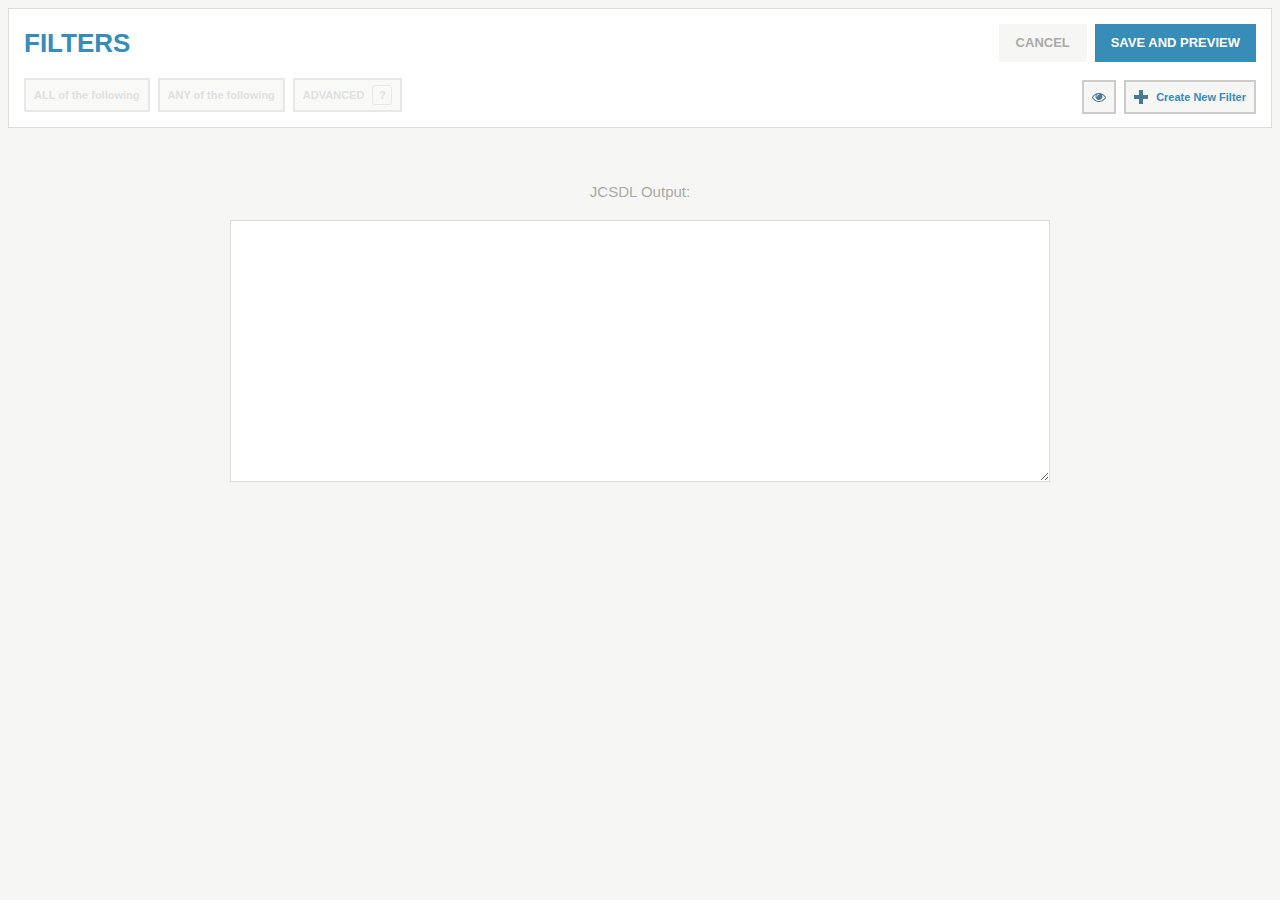
<file: editor/demo/index.html>
<!DOCTYPE HTML PUBLIC "-//W3C//DTD HTML 4.01//EN" "http://www.w3.org/TR/html4/strict.dtd">
<html>
<head>
	<title>DataSift Query Editor Demo | Themed</title>
	<meta http-equiv="content-type" content="text/html; charset=utf-8">

	<script type="text/javascript" src="../../datasift/public/js/jquery-1.7.1.min.js"></script>

	<link rel="stylesheet" type="text/css" href="../../datasift/public/minified/jcsdl.min.css" />
	<link rel="stylesheet" type="text/css" href="../../datasift/public/themed/over.css" />
	<script type="text/javascript" src="../../datasift/public/minified/jcsdl.definition.js"></script>
	<script type="text/javascript" src="../../datasift/public/minified/jcsdl.min.js"></script>
    <script type="text/javascript" src="../../datasift/public/js/utlis.js"></script>


    <script type="text/javascript">
		$(function() {
			$('#jcsdl-edit').jcsdlGui({
				save : function(code) {
					// display the output
                    finalCode = removeComments(code);
                    finalCode = finalCode.replace(/(\r\n|\n|\r)/gm,"");
              	}
			});
		});
	</script>
</head>

<body>
	<div id="jcsdl-edit"></div>

	<h3>JCSDL Output:</h3>
	<textarea id="jcsdl-edit-output" disabled="true" style="width: 90%; margin: 20px auto; display: block; height: 200px;"></textarea>
</body>
</html>
</file>
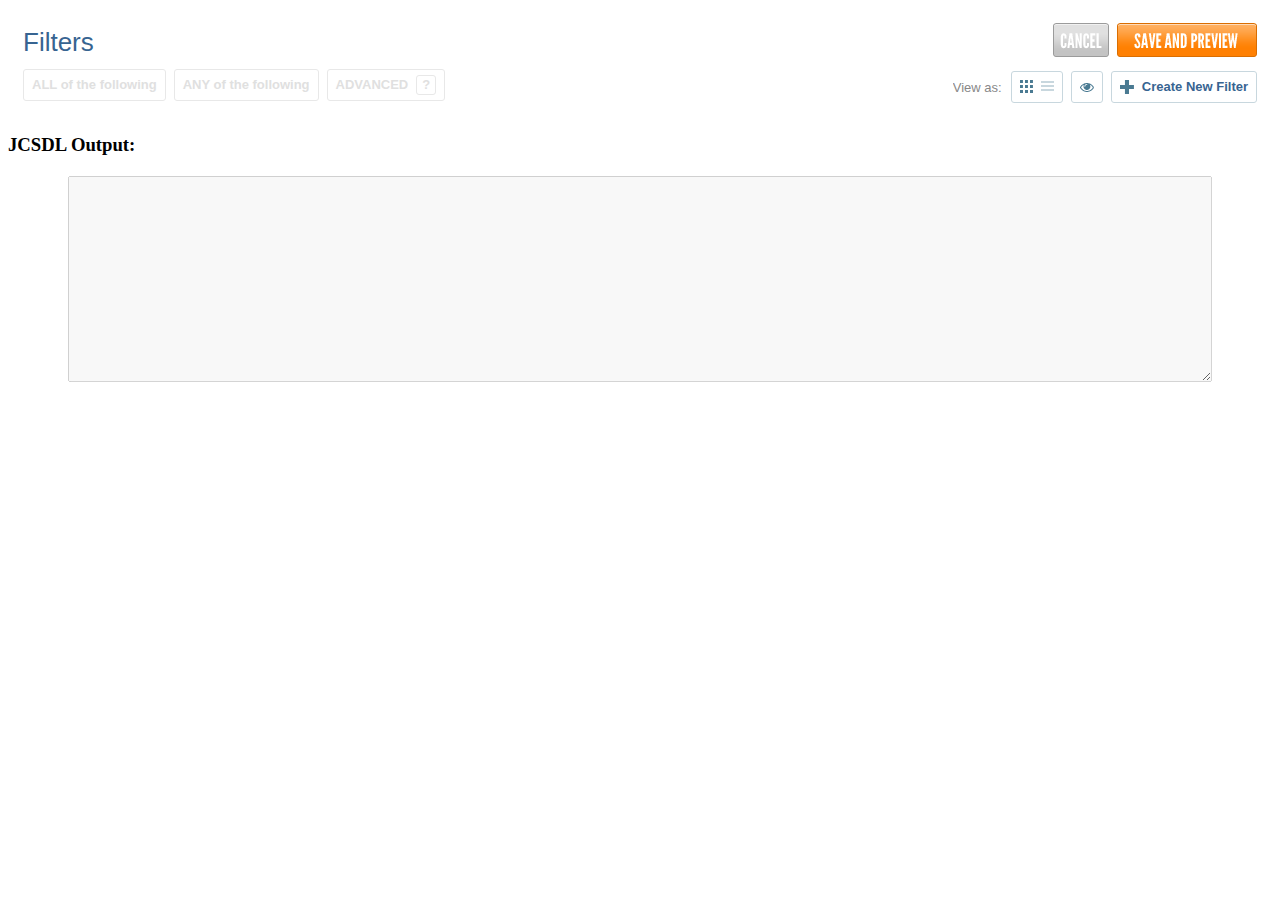
<file: editor/demo/configured.html>
<!DOCTYPE HTML PUBLIC "-//W3C//DTD HTML 4.01//EN" "http://www.w3.org/TR/html4/strict.dtd">
<html>
<head>
	<title>DataSift Query Editor Demo | Configured</title>
	<meta http-equiv="content-type" content="text/html; charset=utf-8">

	<script type="text/javascript" src="http://ajax.googleapis.com/ajax/libs/jquery/1.7.1/jquery.min.js"></script>

	<link rel="stylesheet" type="text/css" href="../../datasift/public/minified/jcsdl.min.css" />
	<script type="text/javascript" src="../../datasift/public/minified/jcsdl.definition.js"></script>
	<script type="text/javascript" src="../../datasift/public/minified/jcsdl.min.js"></script>

	<script type="text/javascript">
		$(function() {
			$('#jcsdl-edit').jcsdlGui({
				save : function(code) {
					$('#jcsdl-edit-output').val(code);
				},

				// really sloooow animation
                animate : 2000,

                // hide some targets
                hideTargets : ['interaction', 'facebook', 'myspace', 'digg', '2channel', 'video', 'youtube', 'reddit', 'imdb', 'flickr', 'amazon', 'blog', 'board', 'dailymotion', 'newscred', 'topix', 'augmentation',
                	'twitter.domains', 'twitter.in_reply_to_screen_name', 'twitter.links', 'twitter.mentions', 'twitter.source', 'twitter.text', 'twitter.place', 'twitter.retweet', 'twitter.retweeted',
                	'twitter.user.description', 'twitter.user.followers_count', 'twitter.user.follower_ratio', 'twitter.user.friends_count', 'twitter.user.id', 'twitter.user.listed_count', 'twitter.user.location', 'twitter.user.name', 'twitter.user.screen_name', 'twitter.user.statuses_count', 'twitter.user.time_zone', 'twitter.user.url',
            	],
             
             	// change definition of some fields
                definition : {
                	inputs : {
                    	select : {
                     		sets : {
                        		language2 : {'nl': 'Hollands', 'de': 'Deutsch', 'hu': 'Magyar'}
                    		}
                    	}
                   	},
                  	targets : {
                    	twitter : {
                       		fields : {
                         		user : {
                           			fields : {
                             			profile_age : {max : 100, 'default' : 40, step : 1},
                             			lang : {optionsSet: 'language2'}
                        			}
                        		}
                       		}
                     	}
                   	}
                },
                 
                mapsOverlay : {
                  strokeWeight : 1,
                  fillColor : '#FF0000',
                  fillOpacity : 0.3
                }
			});
		});
	</script>
</head>

<body>
	<div id="jcsdl-edit"></div>

	<h3>JCSDL Output:</h3>
	<textarea id="jcsdl-edit-output" disabled="true" style="width: 90%; margin: 20px auto; display: block; height: 200px;"></textarea>
</body>
</html>
</file>
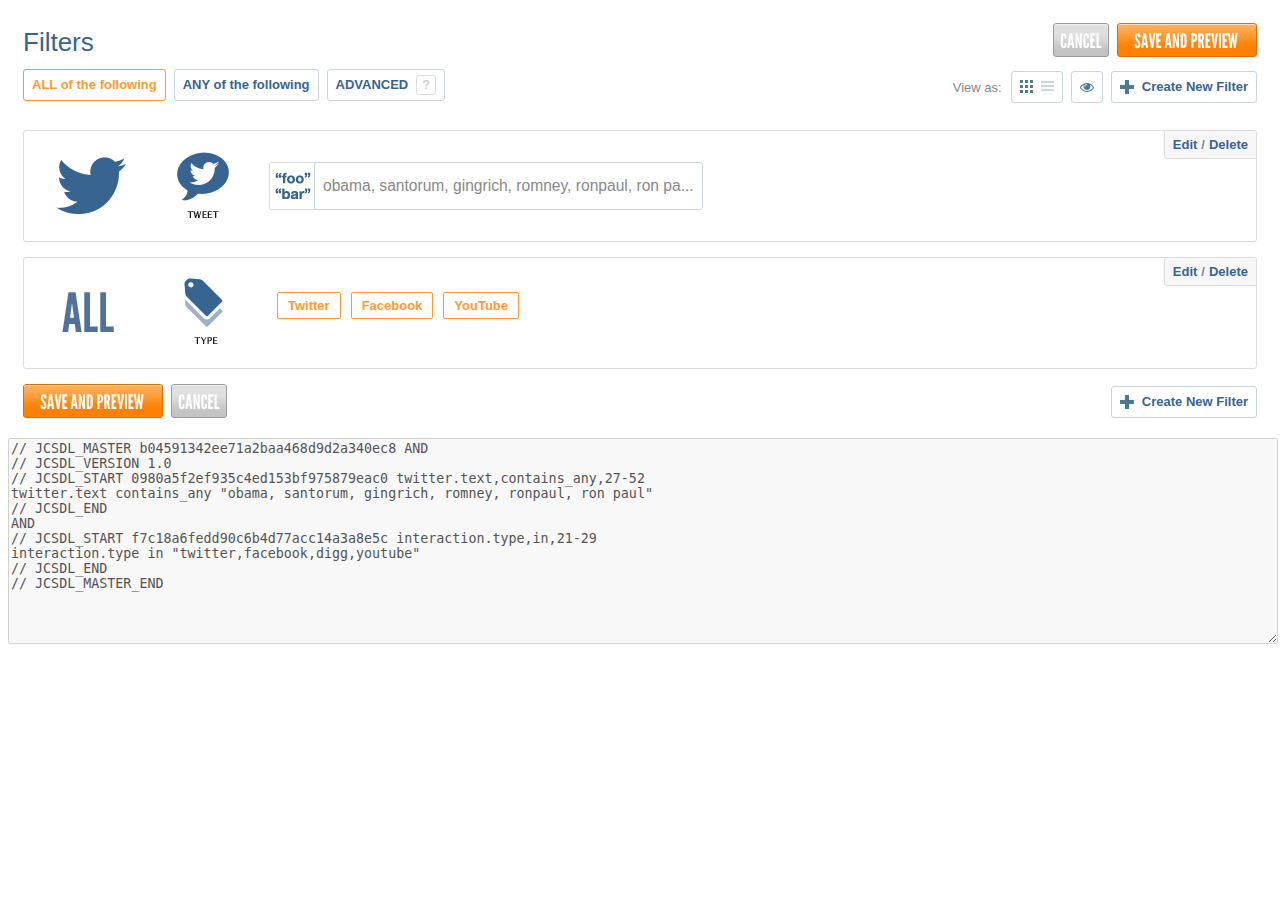
<file: editor/demo/predefined.html>
<!DOCTYPE HTML PUBLIC "-//W3C//DTD HTML 4.01//EN" "http://www.w3.org/TR/html4/strict.dtd">
<html>
<head>
  <title>DataSift Query Editor Demo | Predefined</title>
  <meta http-equiv="content-type" content="text/html; charset=utf-8">

  <script type="text/javascript" src="http://ajax.googleapis.com/ajax/libs/jquery/1.7.1/jquery.min.js"></script>

  <link rel="stylesheet" type="text/css" href="../../datasift/public/minified/jcsdl.min.css" />
  <script type="text/javascript" src="../../datasift/public/minified/jcsdl.definition.js"></script>
  <script type="text/javascript" src="../../datasift/public/minified/jcsdl.min.js"></script>

  <script type="text/javascript">
    $(function() {
      var editor = new JCSDLGui('#jcsdl', {
        save : function(code) {
          // perform custom saving of the output code
          // for example sending it in AJAX
        }
      });

      //$('#load-jcsdl').click(function() {
        var code = $('#jcsdl-code').val();
        editor.loadJCSDL(code);
      //});
    });
  </script>
</head>

<body>

<div id="jcsdl"></div>

<textarea id="jcsdl-code" style="width: 100%; height: 200px;" disabled="true">// JCSDL_MASTER b04591342ee71a2baa468d9d2a340ec8 AND
// JCSDL_VERSION 1.0
// JCSDL_START 0980a5f2ef935c4ed153bf975879eac0 twitter.text,contains_any,27-52
twitter.text contains_any "obama, santorum, gingrich, romney, ronpaul, ron paul"
// JCSDL_END
AND
// JCSDL_START f7c18a6fedd90c6b4d77acc14a3a8e5c interaction.type,in,21-29
interaction.type in "twitter,facebook,digg,youtube"
// JCSDL_END
// JCSDL_MASTER_END</textarea>
</body>
</html>
</file>
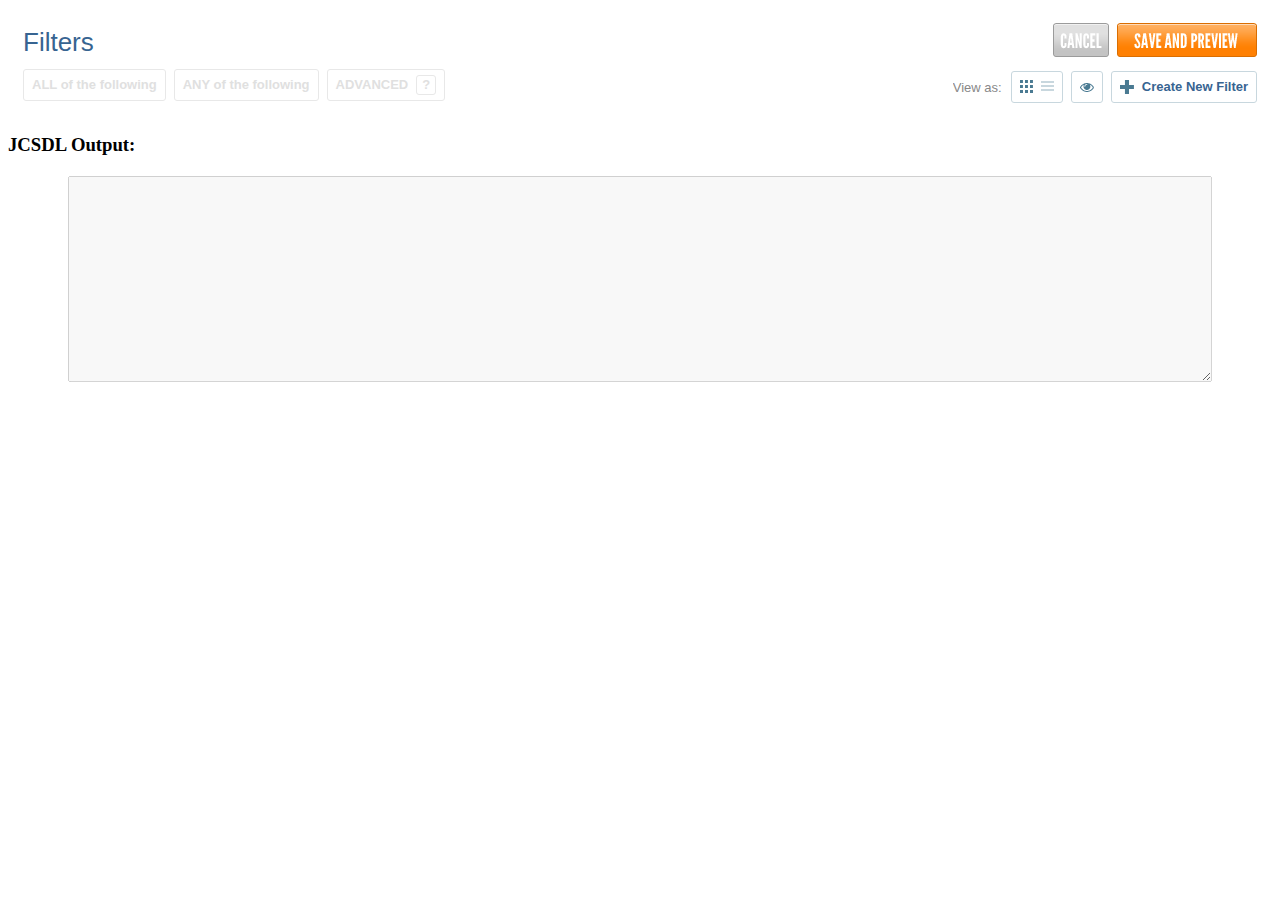
<file: editor/demo/reduced.html>
<!DOCTYPE HTML PUBLIC "-//W3C//DTD HTML 4.01//EN" "http://www.w3.org/TR/html4/strict.dtd">
<html>
<head>
	<title>DataSift Query Editor Demo | Reduced</title>
	<meta http-equiv="content-type" content="text/html; charset=utf-8">

	<script type="text/javascript" src="http://ajax.googleapis.com/ajax/libs/jquery/1.7.1/jquery.min.js"></script>

	<link rel="stylesheet" type="text/css" href="../../datasift/public/minified/jcsdl.min.css" />
	<script type="text/javascript" src="../../datasift/public/minified/jcsdl.definition.js"></script>
	<script type="text/javascript" src="../../datasift/public/minified/jcsdl.min.js"></script>

	<script type="text/javascript">
		$(function() {
			$('#jcsdl-edit').jcsdlGui({
				save : function(code) {
					// display the output
					$('#jcsdl-edit-output').val(code);
				},              
			    hideTargets : ['interaction', 'twitter', 'facebook', '2channel', 'myspace', 'digg', 'amazon', 'blog', 'board', 'dailymotion', 'flickr', 'newscred', 'reddit', 'topix', 'video', 'youtube', 'augmentation', 'imdb.author', 'imdb.type', 'imdb.contenttype', 'imdb.thread']
			});
		});
	</script>
</head>

<body>
	<div id="jcsdl-edit"></div>

	<h3>JCSDL Output:</h3>
	<textarea id="jcsdl-edit-output" disabled="true" style="width: 90%; margin: 20px auto; display: block; height: 200px;"></textarea>
</body>
</html>
</file>
<file: datasift/public/themed/over.css>
/* Setting the body size the same as the demo whilst styling */
/* Basics */
body {
  background: #f6f6f5;
}
.jcsdl-container a,
.jcsdl-logic-help {
  -webkit-transition: all 0.2s ease-in-out;
  -moz-transition: all 0.2s ease-in-out;
  -o-transition: all 0.2s ease-in-out;
  transition: all 0.2s ease-in-out;
}
.jcsdl-steps a {
  -webkit-transition: none;
  -moz-transition: none;
  -o-transition: none;
  transition: none;
}
/* Header */
.jcsdl-header {
  background: #fff;
  border: 1px solid #ddd;
  padding-bottom: 5px;
}
.jcsdl-header h3 {
  font-weight: bold;
  text-transform: uppercase;
  color: #388cb8;
  font-size: 26px;
}
.jcsdl-header .jcsdl-editor-cancel {
  margin-left: 10px;
  margin-bottom: 8px;
}
.jcsdl-mainview-mode {
  display: none;
}
.jcsdl-container a.jcsdl-btn {
  border-color: #ccc;
  color: #ccc;
  border-radius: 0;
  border: 2px solid #ccc;
  background: #f6f6f5;
  font-size: 11px;
}
.jcsdl-container a.jcsdl-btn:hover {
  border-color: #777;
  color: #777;
}
.jcsdl-container a.jcsdl-btn:hover .jcsdl-logic-help {
  border-color: #777;
  color: #777;
}
.jcsdl-container a.jcsdl-btn.active {
  border-color: #388cb8;
  color: #388cb8;
  background: #deeaf1;
}
.jcsdl-container a.jcsdl-btn.active .jcsdl-logic-help {
  border-color: #388cb8;
  color: #388cb8;
}
.jcsdl-container a.jcsdl-btn.disabled {
  background: #f6f6f5;
}
.jcsdl-container a.jcsdl-btn.jcsdl-add-filter {
  color: #388cb8;
}
.jcsdl-container a.jcsdl-btn.jcsdl-add-filter:hover {
  border-color: #388cb8;
  color: #388cb8;
  background: #deeaf1;
}
.jcsdl-container a.jcsdl-btn.jcsdl-add-filter:hover .jcsdl-picto {
  background-position: -140px -68px !important;
}
.jcsdl-button {
  background: #388cb8;
  text-indent: 0;
  text-align: center;
  font-weight: bold;
  text-transform: uppercase;
  width: auto;
  height: auto;
  padding: 0 16px;
  color: #fff !important;
}
.jcsdl-button:hover {
  background: #222;
}
.jcsdl-button.jcsdl-editor-cancel {
  background: #f6f6f5;
  color: #aaa !important;
}
.jcsdl-button.jcsdl-editor-cancel:hover {
  background: #aaa;
  color: #fff !important;
}
/* Editor */
.jcsdl-advanced-container {
  border: none;
  border-radius: 0;
  margin-bottom: 20px;
  border: 1px solid #ddd;
}
.jcsdl-advanced-gui {
  height: 68px;
}
.jcsdl-advanced-gui-container {
  height: 68px;
}
.jcsdl-logic-token {
  border: 2px solid #ddd;
  border-radius: 0;
}
.jcsdl-logic-token.filter {
  color: #555;
}
.jcsdl-logic-token.filter:hover {
  color: #388cb8;
  border-color: #388cb8;
}
.jcsdl-logic-token.operator {
  color: #ccc;
}
.jcsdl-filter-info.id {
  border: 2px solid #ddd;
  border-radius: 0;
}
.jcsdl-filters-list.expanded .jcsdl-filter.on .jcsdl-filter-info.id {
  color: #388cb8;
  border-color: #388cb8;
}
/* Filters */
.jcsdl-filters-list {
  margin-top: 15px;
  padding: 0;
}
.jcsdl-filter {
  background: #fff;
  margin: 15px 0 0;
  border: 1px solid #ddd;
  border-radius: 0;
}
.jcsdl-filter .jcsdl-filter-options {
  border: 0;
  background: 0;
  top: 10px;
}
.jcsdl-filter .jcsdl-filter-options span {
  display: none;
}
.jcsdl-filter .jcsdl-filter-options a {
  border-color: #ccc;
  color: #ccc;
  border-radius: 0;
  border: 2px solid #ccc;
  background: #f6f6f5;
  font-size: 11px;
  padding: 6px 12px;
  margin: 0 4px;
}
.jcsdl-filter .jcsdl-filter-options a:hover {
  border-color: #777;
  color: #777;
}
.jcsdl-filter .jcsdl-filter-options a.delete:hover {
  border-color: #E86161;
  color: #E86161;
}
.jcsdl-tag-field input {
  background: #f6f6f5;
  margin-left: 10px !important;
}
.jcsdl-filter-save {
  width: 140px;
}
.jcsdl-carousel-scroll {
  background: transparent url("/elements.png?22") no-repeat -56px -89px;
}
.jcsdl-input-slider .jcsdl-slider .ui-slider-handle {
  background: transparent url("/elements.png?22") no-repeat -152px -83px;
}
.jcsdl-input-slider .jcsdl-slider-controls .jcsdl-slider-minus {
  background: transparent url("/elements.png?22") no-repeat -129px -89px;
}
.jcsdl-input-slider .jcsdl-slider-controls .jcsdl-slider-plus {
  background: transparent url("/elements.png?22") no-repeat -115px -89px;
}
.jcsdl-filter-editor .jcsdl-step.selected .jcsdl-filter-target-field-wrap {
  background: transparent url("/select.png?14") no-repeat center -255px;
}
.jcsdl-filter-editor .jcsdl-step .jcsdl-filter-target-wrap {
  background: transparent url("/select.png?14") no-repeat center -378px;
}
.jcsdl-filter-editor .jcsdl-step .jcsdl-target-help {
  background: url("/select.png?14") no-repeat -17px -862px;
}
.jcsdl-filter-editor .jcsdl-step.selected .jcsdl-filter-target-field-input-wrap {
  background: transparent url("/select.png?14") no-repeat center -255px;
}
.jcsdl-filter-editor .jcsdl-step.selected {
  background: transparent url("/step_background_.png?5") no-repeat bottom center;
}
.jcsdl-icon.operator.selected {
  border-color: #388cb8;
}
.jcsdl-input-select .jcsdl-input-select-option.jcsdl-btn.selected {
  border-color: #388cb8;
  color: #388cb8;
}
.jcsdl-container a:hover,
.jcsdl-popup a:hover {
  color: #388cb8;
}
.tipsy .tipsy-arrow {
  border-color: #388cb8 transparent transparent transparent;
}
.tipsy .tipsy-inner {
  border-color: #388cb8;
}
/* Footer */
.jcsdl-footer {
  margin-top: 15px;
  border: 1px solid #ddd;
  background: #fff;
  padding: 15px 15px 10px;
}
.jcsdl-footer .jcsdl-button {
  padding: 12px 16px;
}
/* Output */
h3 {
  font-family: "Helvetica Neue", "Helvetica", sans-serif;
  text-align: center;
  font-weight: normal;
  font-size: 15px;
  margin-top: 40px;
  color: #aaa;
}
#jcsdl-edit-output {
  border: 1px solid #ddd;
  background: #fff;
  padding: 30px;
  width: 60% !important;
}
</file>
